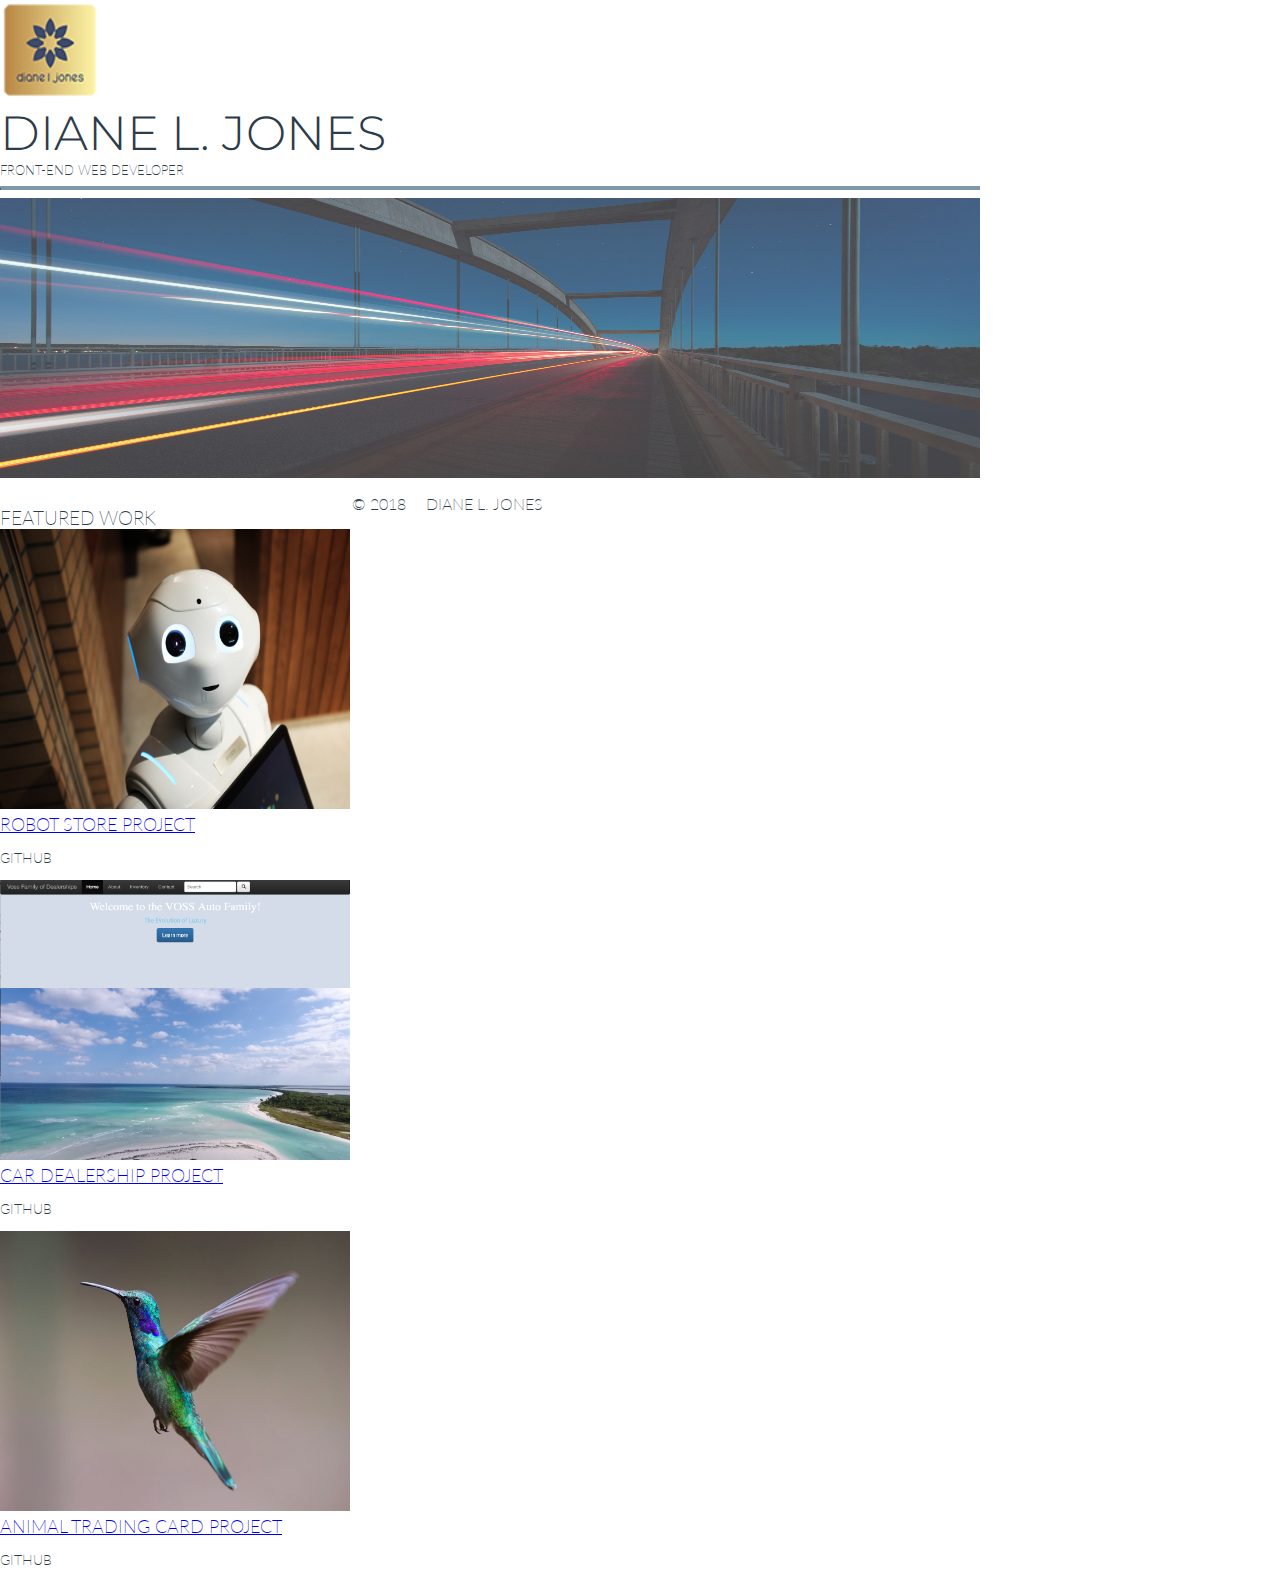
<file: index.html>
<!DOCTYPE html>
<html lang="en" dir="ltr">
  <head>
    <meta charset="utf-8">
    <meta name="viewport" content="width=device-width, initial-scale=1">
    <meta http-equiv="X-UA-Compatible" content="IE=edge">
    <title>Portfolio</title>
    <link rel="stylesheet" href="css/styles.css">
    <link rel="stylesheet" href="css/responsive.css">
    <link href="https://fonts.googleapis.com/css?family=Lato|Montserrat|Raleway" rel="stylesheet">
    <link rel="stylesheet" href="https://stackpath.bootstrapcdn.com/bootstrap/4.1.0/css/bootstrap.min.css" integrity="sha384-9gVQ4dYFwwWSjIDZnLEWnxCjeSWFphJiwGPXr1jddIhOegiu1FwO5qRGvFXOdJZ4" crossorigin="anonymous">
    <script src="https://ajax.googleapis.com/ajax/libs/jquery/3.3.1/jquery.min.js"></script>
  </head>
  <body>
    <div class="container">
<!-- HEADER -->
      <div class="row header">
       <header>
        <div class="col-sm-6">
         <div id="header-logo">
          <img src="img/color_logo_transparent_74x72.png" class="logo-img"  alt="Diane L. Jones Logo">
          </div>
            <div class="col-sm-8">
                <h1 class="header-title">Diane L. Jones</h1>
                <h5 class="header-caption">Front-End Web Developer</h5>
            </div>
          </div>
        </header>
      </div>

  <!-- HERO -->

      <div class="row hero">
        <div class="col-sm-12">
         <hr>
          <div class="hero-image">
            <img src="img/anders-jilden-478920-unsplash.jpg" class="img-fluid" alt="Apple Laptop on Desk">
              <!-- https://www.nikolay-tarashchenko-551710-unsplash -->
          </div>
        </div>
      </div>

  <!-- WORK -->
      <div id="main-gallery">
        <div class="row main">
          <div class="col-sm-12">
            <h3>Featured work</h3>
          </div>
          <div class="col-sm-4">
              <img src="img/alex-knight-199368-unsplash.jpg" class="responsive-img" alt="Robot">
              <h4><a href="https://rawgit.com/Jonesdl-2785/robotstorefinal/master/index.html">Robot Store Project</a></h4>
              <p><a href="https://github.com/Jonesdl-2785/robotstorefinal"></a>Github</p>
          </div>
          <div class="col-sm-4">
            <img src="img/cardealership.png" class="responsive-img" alt="Beach">
              <h4><a href="https://rawgit.com/Jonesdl-2785/cardealership3/master/inventory.html">Car DealerShip Project</a></h4>
              <p><a href="https://github.com/Jonesdl-2785/cardealership3"></a>Github</p>
          </div>
          <div class="col-sm-4">
            <img src="img/animal-avian-beak-349758.jpg" class="responsive-img" alt="Robot">
              <h4><a href="https://rawgit.com/Jonesdl-2785/animal-trading-card/master/card.html">Animal Trading Card Project</a></h4>
              <p><a href="https://github.com/Jonesdl-2785/animal-trading-card"></a>Github</p>
          </div>
        </div>
      </div>

<!-- FOOTER -->
    <footer class="footer">
       <div class="container-footer">
         <p>&copy;  2018  &nbsp; &nbsp; Diane L. Jones</p>
       </div>
     </footer>
    </div><!-- END CONTAINER -->
    <script src="https://stackpath.bootstrapcdn.com/bootstrap/4.1.0/js/bootstrap.min.js" integrity="sha384-uefMccjFJAIv6A+rW+L4AHf99KvxDjWSu1z9VI8SKNVmz4sk7buKt/6v9KI65qnm" crossorigin="anonymous"></script>
    <script src="https://code.jquery.com/jquery-3.3.1.slim.min.js" integrity="sha384-q8i/X+965DzO0rT7abK41JStQIAqVgRVzpbzo5smXKp4YfRvH+8abtTE1Pi6jizo" crossorigin="anonymous"></script>
    <script src="https://cdnjs.cloudflare.com/ajax/libs/popper.js/1.14.0/umd/popper.min.js" integrity="sha384-cs/chFZiN24E4KMATLdqdvsezGxaGsi4hLGOzlXwp5UZB1LY//20VyM2taTB4QvJ" crossorigin="anonymous"></script>
  </body>
</html>
</file>
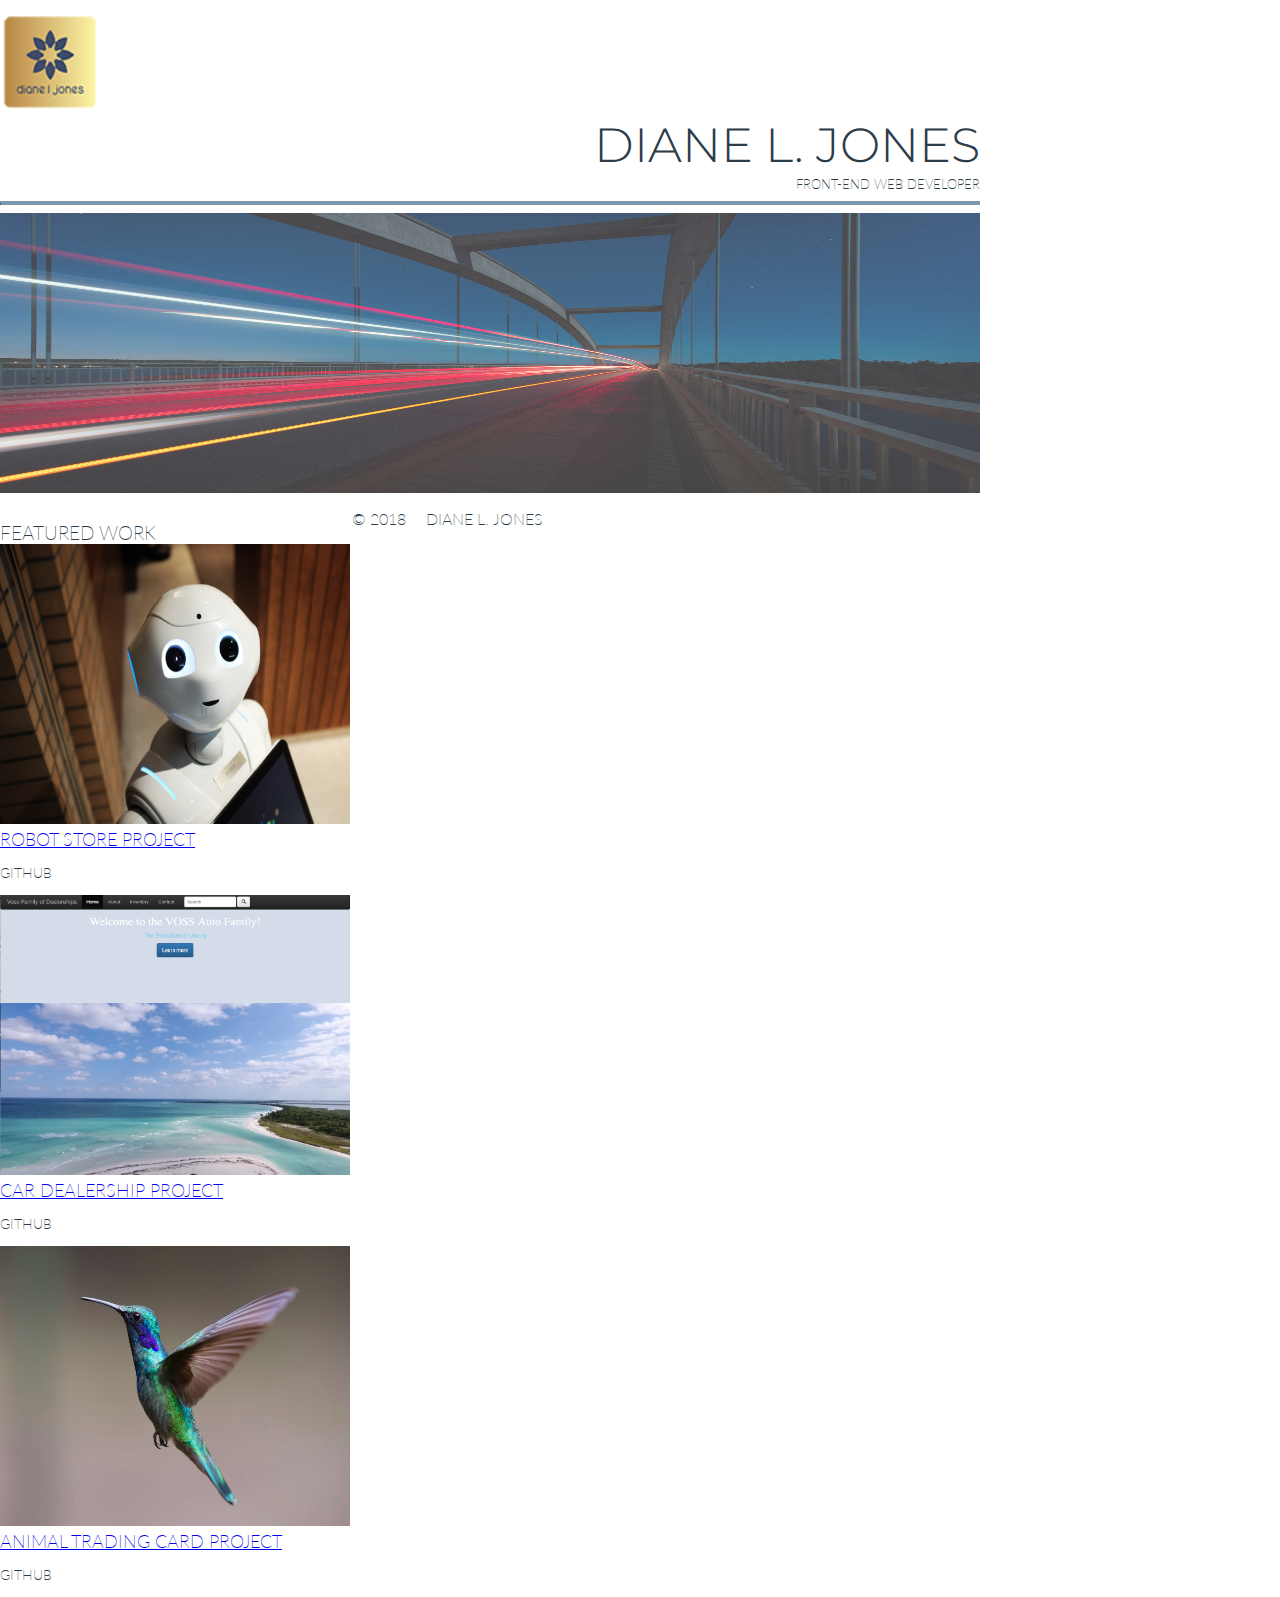
<file: Portfolio/index.html>
<!DOCTYPE html>
<html lang="en" dir="ltr">
  <head>
    <meta charset="utf-8">
    <meta name="viewport" content="width=device-width, initial-scale=1">
    <meta http-equiv="X-UA-Compatible" content="IE=edge">
    <title>Portfolio</title>
    <link rel="stylesheet" href="css/styles.css">
    <link rel="stylesheet" href="css/responsive.css">
    <link href="https://fonts.googleapis.com/css?family=Lato|Montserrat|Raleway" rel="stylesheet">
    <link rel="stylesheet" href="https://stackpath.bootstrapcdn.com/bootstrap/4.1.0/css/bootstrap.min.css" integrity="sha384-9gVQ4dYFwwWSjIDZnLEWnxCjeSWFphJiwGPXr1jddIhOegiu1FwO5qRGvFXOdJZ4" crossorigin="anonymous">
    <script src="https://ajax.googleapis.com/ajax/libs/jquery/3.3.1/jquery.min.js"></script>
  </head>
  <body>
    <div class="container">
<!-- HEADER -->
      <div class="row">
        <header>
          <div class="col-sm-6" id="header-logo">
            <img src="img/color_logo_transparent_74x72.png" class="logo-img"  alt="Diane L. Jones Logo">
          </div>
            <div class="col-md-8">
              <h1 class="header-title">Diane L. Jones</h1>
              <h5 class="header-caption">Front-End Web Developer</h5>
            </div>
        </header>
      </div>
  <!-- HERO -->

      <div class="row hero">
        <div class="col-sm-12">
         <hr>
          <div class="hero-image">
            <img src="img/anders-jilden-478920-unsplash.jpg" class="img-fluid" alt="Apple Laptop on Desk">
              <!-- https://www.nikolay-tarashchenko-551710-unsplash -->
          </div>
        </div>
      </div>

  <!-- WORK -->
      <div id="main-gallery">
        <div class="row main">
          <div class="col-sm-12">
            <h3>Featured work</h3>
          </div>
          <div class="col-sm-4">
              <img src="img/alex-knight-199368-unsplash.jpg" class="responsive-img" alt="Robot">
              <h4><a href="https://cdn.jsdelivr.net/gh/Jonesdl-2785/robotstorefinal/index.html">Robot Store Project</a></h4>
              <p><a href="https://github.com/Jonesdl-2785/robotstorefinal"></a>Github</p>
          </div>
          <div class="col-sm-4">
            <img src="img/cardealership.png" class="responsive-img" alt="Beach">
              <h4><a href="https://cdn.jsdelivr.net/gh/Jonesdl-2785/robotstorefinal/index.html">Car DealerShip Project</a></h4>
              <p><a href="https://github.com/Jonesdl-2785/cardealership3"></a>Github</p>
          </div>
          <div class="col-sm-4">
            <img src="img/animal-avian-beak-349758.jpg" class="responsive-img" alt="Robot">
              <h4><a href=/cdn.jsdelivr.net/gh/Jonesdl-2785/animal-trading-card/master/card.html">Animal Trading Card Project</a></h4>
              <p><a href="https://github.com/Jonesdl-2785/animal-trading-card"></a>Github</p>
          </div>
        </div>
      </div>

<!-- FOOTER -->
    <footer class="footer">
       <div class="container-footer">
         <p>&copy;  2018  &nbsp; &nbsp; Diane L. Jones</p>
       </div>
     </footer>
    </div><!-- END CONTAINER -->
    <script src="https://stackpath.bootstrapcdn.com/bootstrap/4.1.0/js/bootstrap.min.js" integrity="sha384-uefMccjFJAIv6A+rW+L4AHf99KvxDjWSu1z9VI8SKNVmz4sk7buKt/6v9KI65qnm" crossorigin="anonymous"></script>
    <script src="https://code.jquery.com/jquery-3.3.1.slim.min.js" integrity="sha384-q8i/X+965DzO0rT7abK41JStQIAqVgRVzpbzo5smXKp4YfRvH+8abtTE1Pi6jizo" crossorigin="anonymous"></script>
    <script src="https://cdnjs.cloudflare.com/ajax/libs/popper.js/1.14.0/umd/popper.min.js" integrity="sha384-cs/chFZiN24E4KMATLdqdvsezGxaGsi4hLGOzlXwp5UZB1LY//20VyM2taTB4QvJ" crossorigin="anonymous"></script>
  </body>
</html>
</file>
<file: css/styles.css>
* {
  -webkit-box-sizing: border-box;
  -moz-box-sizing: border-box;
  -ms-box-sizing: border-box;
  box-sizing: border-box;
}

body {
  font-family: "Montserrat", sans-serif;
  font-size: 15px #2d3c49;
  background: #fff;
  text-transform: uppercase;
}

body, html {
    margin: 0;
    padding: 0;
    width: 100%;
    height: 100%;
}

h1, h2, h3, h4, h5, h6 {
    margin: 0;
    width: 100%;
}

h1 {
  font-family: "Montserrat", sans-serif;
  font-size: 3rem;
  color: #2d3c49;
  font-weight: 300;
}

h2 {
  font-size: 2rem;
}
h2, h3, h4, h5, p {
    font-family: "Lato", sans-serif;
    color: #2d3c49;
    font-weight: 200;
}

.container {
    width: 100%;
    max-width: 980px;
    height: auto;
    display: flex;
    flex-wrap: wrap;        
}

div.row.header {
    width: 100%;
    margin-top: 0;
    display: inline-block;
}

div.row.header {
   justify-content: space-between;
}
header#header-logo {
    padding: 70px 0px 0px 0px; 
    justify-content: flex-start;
    position: relative;
    padding-bottom: 2px;
    width: 100px;
    height: 83px;
    margin-right: 1em;
    margin-top: 12px;
}

.logo-img {
    position: relative;
    width: 100px;
    height: 100px;
    margin-right: 1em;
   
}
div.col-sm-8 {
    width: 100%;
    justify-content: flex-end;
    padding: 0;
}

h1.header-title {
    display: inline-block;
    width: 100%;
}

h5.header-caption {
    width: 100%;
    justify-content: flex-end;
    
}

div.row {
    width: 100%;
}

hr {
    border-top: 3px solid;
    border-color: #7d97ad;
}

.hero-image img {
    background-repeat: no-repeat;
    margin: 0 auto;
    background-color: #000;
    width: 100%;
    height: 280px;
    opacity: 0.73;
}

.img-fluid {
    max-width: 100%;
    height: auto;
}
.col-md-12 {
    width: 100%;
    display: flex;
}

.hero-text {
  width: 0 auto;
  margin-top: 135px;
  font-size: 2em;
  text-align: center;
  position: absolute;
  color: #fff;
  background-color: #000;
  opacity: 0.65;
  top: 50%;
  left: 50%;
  transform: translate(-50%, -50%);
  color: white;
  line-height: 1.2;
}

.hero-text h1 {
  font-family: 'Lato', sans-serif;
  font-size: 1.5em;
}

.hero-text h2 {
  font-family: sans-serif;
  font-size: 1.5em;
}

/****** Main ******/
#main-gallery {
  margin: 0;
  padding: 0;
}

div.row.main {
  width: 100%;
}

#main-gallery.row.main {
  display: flex;
  flex-direction: row;
  flex-wrap: wrap;
}
/* Source: https://www.taniarascia.com/how-to-build-a-responsive-image-gallery-with-flexbox/ for
/* flex box images */

h3 {
  padding-top: 25px;
}

 img.responsive-image{
     width: 350px;
     max-width: 100%;
     margin: 0 auto;
     padding-right: 2em;
}

div.col-sm-4 h4 {
  font-size: 18px;
}

div.col-sm-4 p {
  font-size: 14px;
}

img.responsive-img {
    width: 350px;
    height: 280px;
    max-width: 100%;
}
@media (min-width: 350px)
    div.col-sm-4,
    img.responsive-img {
    -ms-flex: 0 0 33.333333%;
    flex: 0 0 33.333333%;
    max-width: 33.333333%;
}

/* FOOTER */
div.footer {
  display: inline-flex;
  width: 100%;
  margin-bottom: 0;
  height: 40px;
  background: #fff;
  color: #2d3c49;
  font-size: 10px;
  font-family: sans-serif;
  float: right;
}
.footer p {
  text-align: center;
  margin-top: 12px;
  padding-left: 2px;
  background-color: #fff;
}
</file>
<file: css/responsive.css>
/* MEDIA QUERIES */
@media only screen and (max-width: 384px) {
    div.col-sm-8 {
        display: block;
    }
    
   header#header-logo {
        padding: 70px 0px 0px 0px;
        justify-content: flex-start;
        position: relative;
        padding-bottom: 2px;
        width: 100px;
        /* height: 83px; */
        margin-right: 1em;
        /* margin-top: 12px; */
    }
    
    img.logo-img {
        width: 50%:        
    }
}

@media only screen and (max-width: 768px) and (min-width: 576px) {
    div.col-sm-8, h1, h5 {
        display: inline-block;
    }
    
   header#header-logo {
        padding: 70px 0px 0px 0px;
        justify-content: flex-start;
        position: relative;
        padding-bottom: 2px;
        width: 100px;
        /* height: 83px; */
        margin-right: 1em;
        margin-top: 0px; 
    }
    
    img.logo-img {
        position: relative;
        vertical-align: top;
    }
}

@media only screen and (max-width: 1200px) and (min-width: 501px) {
    div.col-sm-8, h1, h5 {
        display: inline-block;
    }
}
</file>
<file: Portfolio/css/styles.css>
* {
  -webkit-box-sizing: border-box;
  -moz-box-sizing: border-box;
  -ms-box-sizing: border-box;
  box-sizing: border-box;
}

body {
  font-family: "Montserrat", sans-serif;
  font-size: 15px #2d3c49;
  background: #fff;
  text-transform: uppercase;
}

body, html {
    margin: 0;
    padding: 0;
    width: 100%;
    height: 100%;
}

h1, h2, h3, h4, h5, h6 {
    margin: 0;
    width: 100%;
}

h1 {
  font-family: "Montserrat", sans-serif;
  font-size: 3rem;
  color: #2d3c49;
  font-weight: 300;
}

h2 {
  font-size: 2rem;
}
h2, h3, h4, h5, p {
    font-family: "Lato", sans-serif;
    color: #2d3c49;
    font-weight: 200;
}

.container {
    width: 100%;
    max-width: 980px;
    height: auto;
    display: flex;
    flex-wrap: wrap;
}

div.row.header {
    width: 100%;
    margin-top: 0;
    display: inline-block;
}

div.row.header {
   justify-content: space-between;
}
#header-logo {
    padding: 0px;
    justify-content: flex-start;
    position: relative;
    padding-bottom: 2px;
    width: 100px;
    height: 96px;
    margin-right: 1em;
    margin-top: 12px;
}

#header-logo.col-sm-6 {
  width: 100%;
  display: inline-block;
}
.logo-img {
    position: relative;
    width: 100px;
    height: 100px;
    margin-right: 1em;
}

div.col-sm-6 {
  display: inline;
}
div.col-md-8 {
  display: inline;
  margin-right: 200px;
  /* justify-content: flex-end; */
  /* padding-left: 31px; */
}

h1.header-title {
    display: inline-block;
    width: 100%;
    text-align: right;
}

h5.header-caption {
    width: 100%;
    display: inline-block;
    text-align: right;

}

div.row {
    width: 100%;
}

hr {
    border-top: 3px solid;
    border-color: #7d97ad;
}

.hero-image img {
    background-repeat: no-repeat;
    margin: 0 auto;
    background-color: #000;
    width: 100%;
    height: 280px;
    opacity: 0.73;
}

.img-fluid {
    max-width: 100%;
    height: auto;
}
.col-md-12 {
    width: 100%;
    display: flex;
}

.hero-text {
  width: 0 auto;
  margin-top: 135px;
  font-size: 2em;
  text-align: center;
  position: absolute;
  color: #fff;
  background-color: #000;
  opacity: 0.65;
  top: 50%;
  left: 50%;
  transform: translate(-50%, -50%);
  color: white;
  line-height: 1.2;
}

.hero-text h1 {
  font-family: 'Lato', sans-serif;
  font-size: 1.5em;
}

.hero-text h2 {
  font-family: sans-serif;
  font-size: 1.5em;
}

/****** Main ******/
#main-gallery {
  margin: 0;
  padding: 0;
}

div.row.main {
  width: 100%;
}

#main-gallery.row.main {
  display: flex;
  flex-direction: row;
  flex-wrap: wrap;
}
/* Source: https://www.taniarascia.com/how-to-build-a-responsive-image-gallery-with-flexbox/ for
/* flex box images */

h3 {
  padding-top: 25px;
}

 img.responsive-image{
     width: 350px;
     max-width: 100%;
     margin: 0 auto;
     padding-right: 2em;
}

div.col-sm-4 h4 {
  font-size: 18px;
}

div.col-sm-4 p {
  font-size: 14px;
}

img.responsive-img {
    width: 350px;
    height: 280px;
    max-width: 100%;
}
@media (min-width: 350px)
    div.col-sm-4,
    img.responsive-img {
    -ms-flex: 0 0 33.333333%;
    flex: 0 0 33.333333%;
    max-width: 33.333333%;
}

/* FOOTER */
div.footer {
  display: inline-flex;
  width: 100%;
  margin-bottom: 0;
  height: 40px;
  background: #fff;
  color: #2d3c49;
  font-size: 10px;
  font-family: sans-serif;
  float: right;
}
.footer p {
  text-align: center;
  margin-top: 12px;
  padding-left: 2px;
  background-color: #fff;
}
</file>
<file: Portfolio/css/responsive.css>
/* MEDIA QUERIES */
@media only screen and (max-width: 384px) {
    div.col-sm-8 {
        display: inline-block;
    }

   header#header-logo {
        padding: 70px 0px 0px 0px;
        justify-content: flex-start;
        position: relative;
        padding-bottom: 2px;
        width: 100px;
        /* height: 83px; */
        margin-right: 1em;
        /* margin-top: 12px; */
    }

    img.logo-img {
        width: 50%:
    }
}

@media only screen and (max-width: 768px) and (min-width: 576px) {
    div.col-sm-8, h1, h5 {
        display: inline-block;
    }

   header#header-logo {
        padding: 70px 0px 0px 0px;
        justify-content: flex-start;
        position: relative;
        padding-bottom: 2px;
        width: 100px;
        /* height: 83px; */
        margin-right: 1em;
        margin-top: 0px;
    }

    img.logo-img {
        position: relative;
        vertical-align: top;
    }
}

@media only screen and (max-width: 1200px) and (min-width: 501px) {
    div.col-sm-8, h1, h5 {
        display: inline-block;
    }
}
</file>
